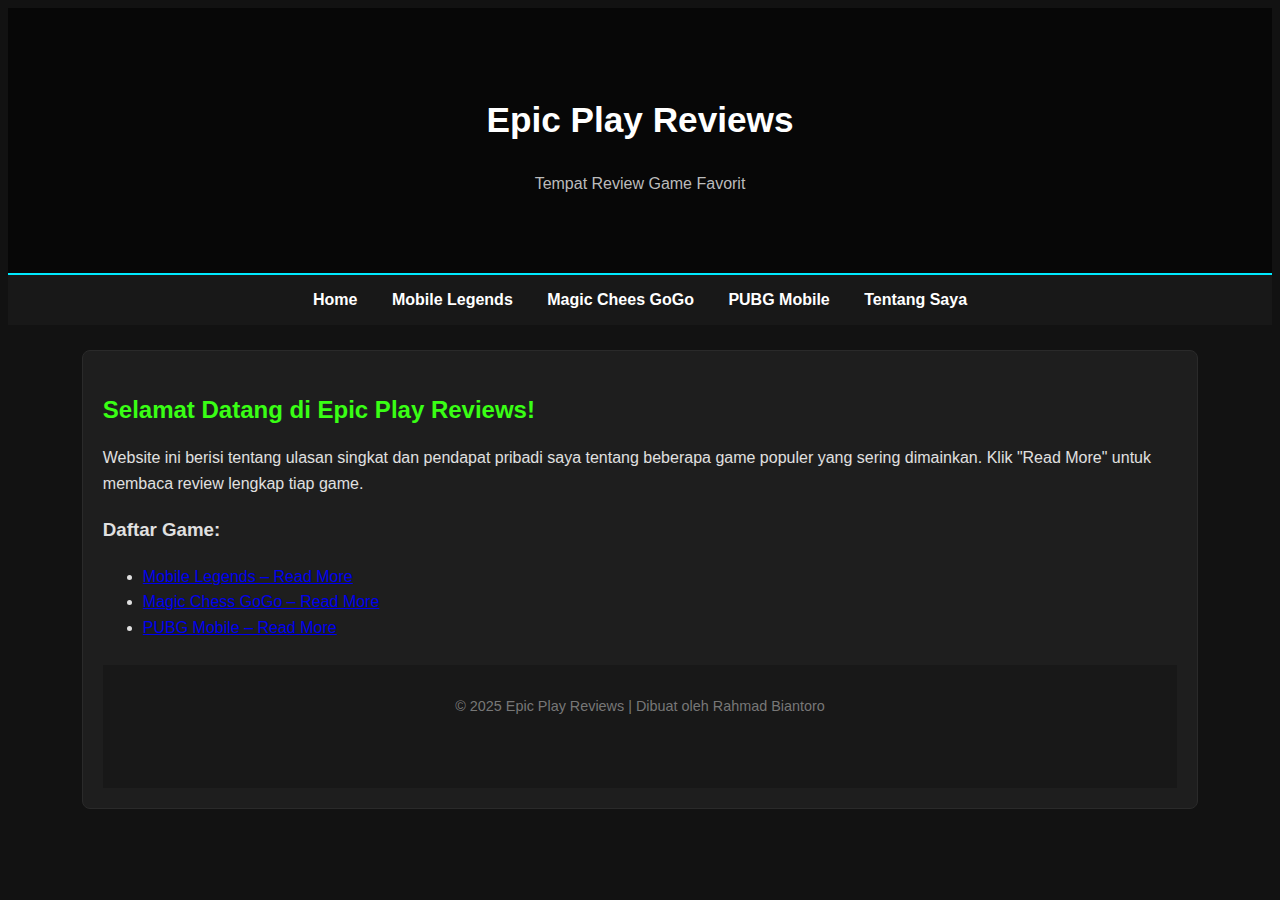
<file: index.html>
<!DOCTYPE html>
<html lang="en" >
<head>
  <meta charset="UTF-8">
  <title>Epic Play Reviews 01</title>
  <link rel="stylesheet" href="./style.css">

</head>
<body>
<!-- partial:index.partial.html -->
<!DOCTYPE html>
<html lang="id">
<head>
    <meta charset="UTF-8">
    <title>Epic Play Reviews</title>
    <link rel="stylesheet" href="style.css">
</head>
<body>

    <header>
        <h1>Epic Play Reviews</h1>
        <p>Tempat Review Game Favorit</p>
    </header>

    <nav>
        <a href="index.html">Home</a>
        <a href="mobilelegend.html">Mobile Legends</a>
        <a href="magicchees.html">Magic Chees GoGo</a>
        <a href="pubg.html">PUBG Mobile</a>
        <a href="about.html">Tentang Saya</a>
    </nav>

    <div class="container">
        <h2>Selamat Datang di Epic Play Reviews!</h2>
        <p>Website ini berisi tentang ulasan singkat dan pendapat pribadi saya tentang beberapa game populer yang sering dimainkan.  
        Klik "Read More" untuk membaca review lengkap tiap game.</p>
       
      <h3>Daftar Game:</h3>
        <ul>
            <li><a href="mobilelegend.html">Mobile Legends – Read More</a></li>
            <li><a href="magicchees.html">Magic Chess GoGo – Read More</a></li>
            <li><a href="pubg.html">PUBG Mobile – Read More</a></li>
        </ul>
      <div>
        
       <footer>
         <p>&copy; 2025 Epic Play Reviews | Dibuat oleh Rahmad Biantoro</p>
          <footer>
</body>
</html>
<!-- partial -->
  
</body>
</html>
</file>
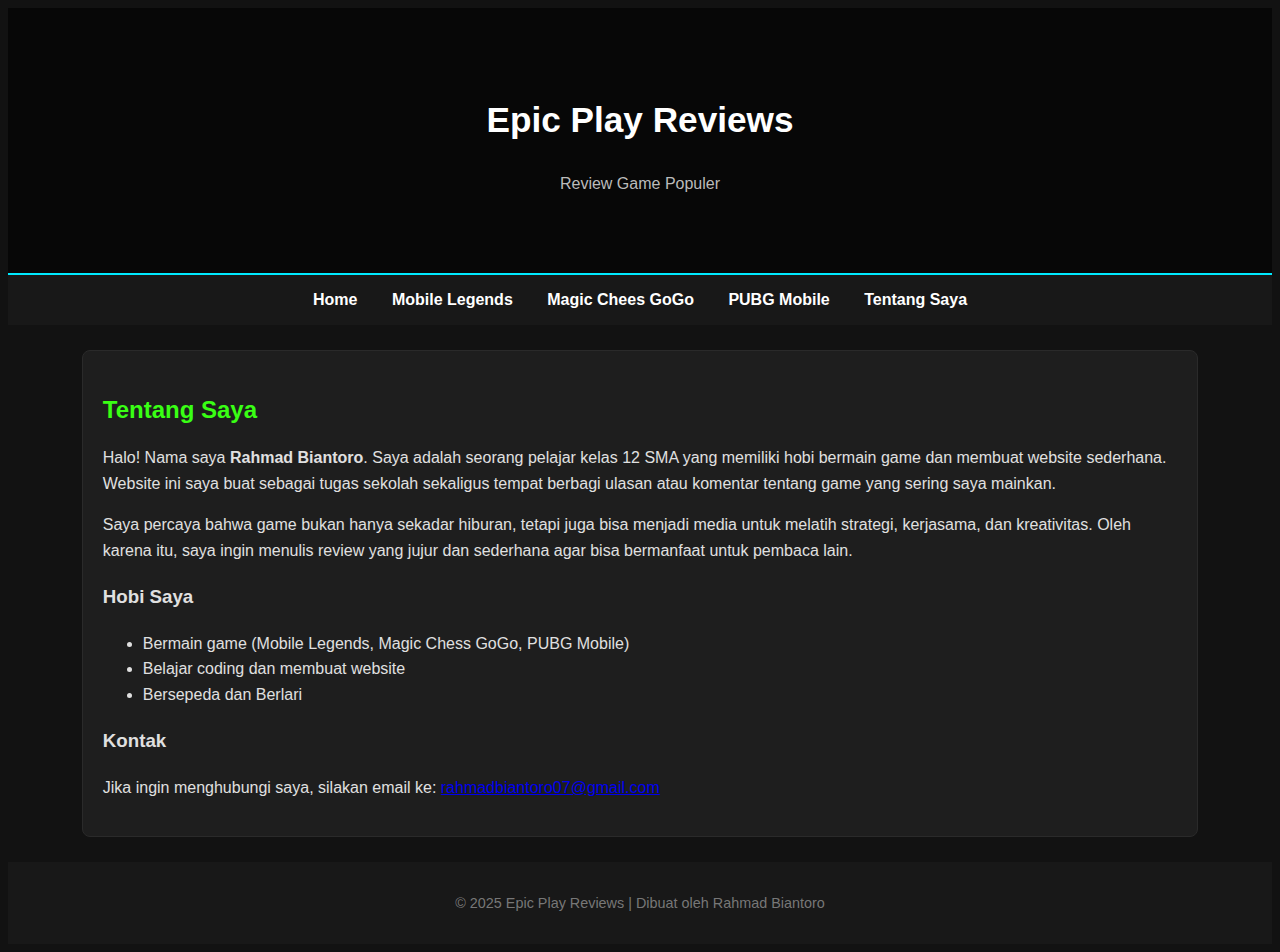
<file: about.html>
<!DOCTYPE html>
<html lang="en" >
<head>
  <meta charset="UTF-8">
  <title>Tentang Saya</title>
  <link rel="stylesheet" href="./style.css">

</head>
<body>
<!-- partial:index.partial.html -->
<!DOCTYPE html>
<html lang="id">
<head>
    <meta charset="UTF-8">
    <meta name="viewport" content="width=device-width, initial-scale=1.0">
    <title>Tentang Saya - Epic Play Reviews</title>
    <link rel="stylesheet" href="style.css">
</head>

<body>
    <!-- Header -->
    <header>
        <h1>Epic Play Reviews</h1>
        <p>Review Game Populer</p>
    </header>

    <!-- Navbar -->
    <nav>
        <a href="index.html">Home</a>
        <a href="mobilelegend.html">Mobile Legends</a>
        <a href="magicchees.html">Magic Chees GoGo</a>
        <a href="pubg.html">PUBG Mobile</a>
        <a href="about.html">Tentang Saya</a>
    </nav>

    <!-- Konten -->
    <div class="container">
        <h2>Tentang Saya</h2>
        <p>Halo! Nama saya <strong>Rahmad Biantoro</strong>. Saya adalah seorang pelajar kelas 12 SMA yang memiliki hobi bermain game dan membuat website sederhana. 

        Website ini saya buat sebagai tugas sekolah sekaligus tempat berbagi ulasan atau komentar tentang game yang sering saya mainkan.</p>

        <p>Saya percaya bahwa game bukan hanya sekadar hiburan, tetapi juga bisa menjadi media untuk melatih strategi, kerjasama, dan kreativitas. 

        Oleh karena itu, saya ingin menulis review yang jujur dan sederhana agar bisa bermanfaat untuk pembaca lain.</p>

        <h3>Hobi Saya</h3>
        <ul>
            <li>Bermain game (Mobile Legends, Magic Chess GoGo, PUBG Mobile)</li>
            <li>Belajar coding dan membuat website</li>
            <li>Bersepeda dan Berlari</li>
        </ul>
        <h3>Kontak</h3>
        <p>Jika ingin menghubungi saya, silakan email ke: 
        <a href="mailto:rahmadbiantoro@gmail.com">rahmadbiantoro07@gmail.com</a></p>
    </div>

    <!-- Footer -->
    <footer>
        <p>&copy; 2025 Epic Play Reviews | Dibuat oleh Rahmad Biantoro</p>
    </footer>
</body>
</html>
<!-- partial -->
  
</body>
</html>
</file>
<file: style.css>
/* RESET */
{
    margin: 0;
    padding: 0;
    box-sizing: border-box;
}

body {
    font-family: Arial, sans-serif;
    background: #121212; /* Tema Gelap */
    color: #e0e0e0;
    line-height: 1.6;
}

/* HEADER */
header {
    color: #ffffff;
    padding: 60px 20px;
    text-align: center;
    border-bottom: 2px solid #00eaff; /* Biru Neon */
    position: relative;
}

/* Overlay gelap agar teks terbaca */
header::before {
    content: "";
    position: absolute;
    top: 0; left: 0;
    width: 100%; height: 100%;
    background: rgba(0,0,0,0.6);
    z-index: 0;
}

header * {
    position: relative;
    z-index: 1;
}

header h1 {
    font-size: 2.2rem;
    animation: neonGlow 3s infinite alternate;
}

header p {
    color: #bbbbbb;
    margin-top: 8px;
}

/* NAVBAR */
nav {
    background: #181818;
    padding: 12px;
    text-align: center;
}

nav a {
    color: #ffffff;
    text-decoration: none;
    margin: 0 15px;
    font-weight: bold;
    transition: 0.3s;
}

nav a:hover {
    color: #ff00ff; /* Pink Neon saat hover */
}

/* CONTAINER */
.container {
    width: 85%;
    margin: 25px auto;
    background: #1e1e1e;
    padding: 20px;
    border-radius: 8px;
    border: 1px solid #2a2a2a;
    animation: fadeInUp 1.5s ease-in-out;
}

.container h2 {
    color: #39ff14; /* Hijau Neon */
    margin-bottom: 12px;
}

/* FOOTER */
footer {
    text-align: center;
    padding: 15px;
    margin-top: 25px;
    background:  #181818;
    color: #777;
    font-size: 0.9rem;
}

/* ANIMASI */
@keyframes neonGlow {
    0% { text-shadow: 0 0 10px #00eaff; color: #00eaff; }
    33% { text-shadow: 0 0 10px #ff00ff; color: #ff00ff; }
    66% { text-shadow: 0 0 10px #39ff14; color: #39ff14; }
    100% { text-shadow: 0 0 15px #00eaff, 0 0 25px #ff00ff, 0 0 35px #39ff14; color: #00eaff; }
}

@keyframes fadeInUp {
    from { opacity: 0; transform: translateY(20px); }
    to { opacity: 1; transform: translateY(0); }
}
</file>
